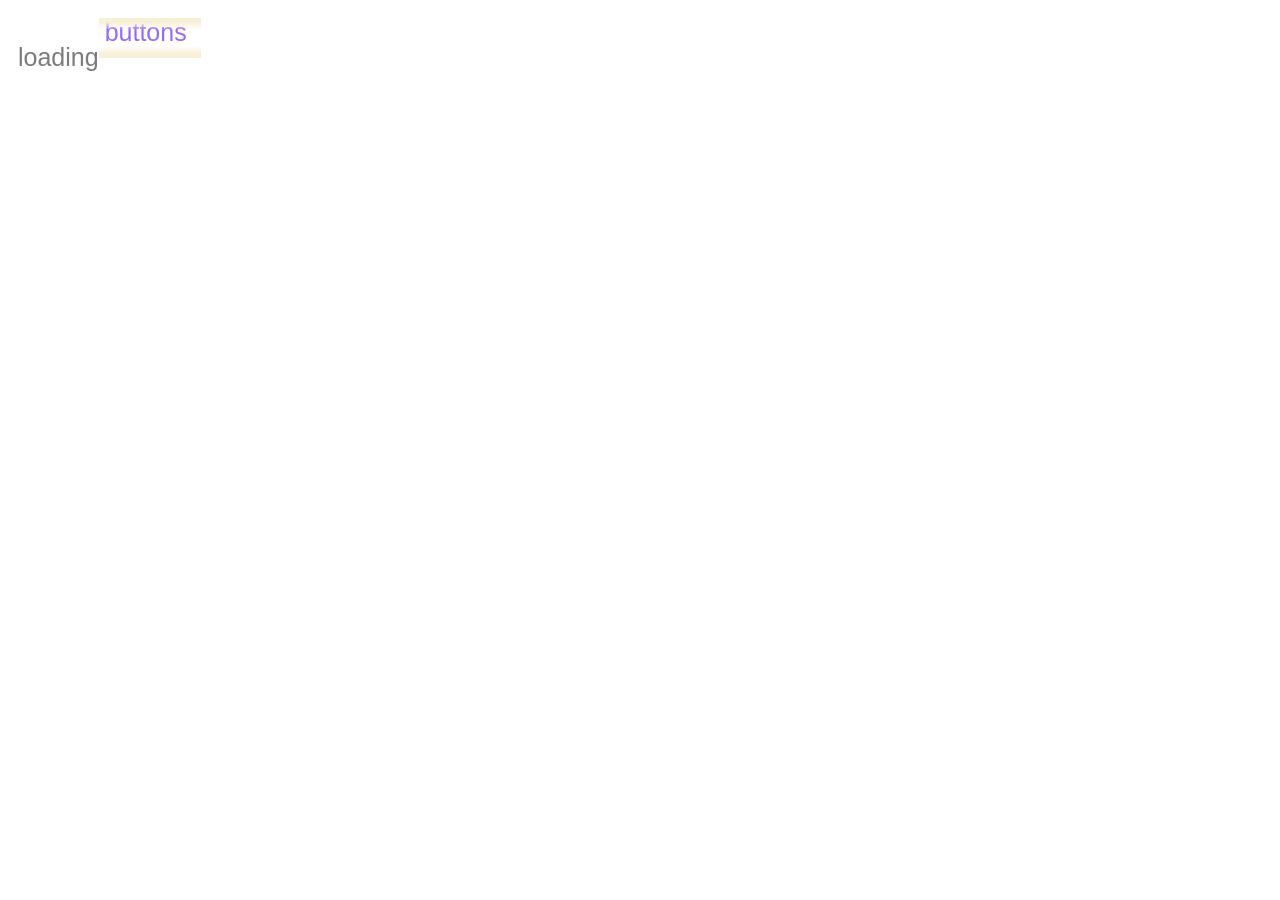
<file: loader/loader.html>
<!DOCTYPE html>
<html lang="en">
<head>
    <meta charset="UTF-8">
    <meta name="viewport" content="width=device-width, initial-scale=1.0">
    <link rel="stylesheet" href="../css/loader.css">
    <!-- favicon -->
    <link rel="icon" href="assets/logo/logo.png" type="image/png">
    <title>Loader</title>
</head>
<body>
    <div class="loader">
        <p>loading</p>
        <div class="words">
            <span class="word">buttons</span>
            <span class="word">forms</span>
            <span class="word">switches</span>
            <span class="word">cards</span>
            <span class="word">buttons</span>
        </div>
    </div>

</body>
</html>
</file>
<file: css/loader.css>
.loader {
  color: rgb(124, 124, 124);
  font-family: "Poppins", sans-serif;
  font-weight: 500;
  font-size: 25px;
  box-sizing: content-box;
  height: 40px;
  padding: 10px 10px;
  display: flex;
  border-radius: 8px;
}

.words {
  overflow: hidden;
  position: relative;
}

.words::after {
  content: "";
  position: absolute;
  inset: 0;
  background: linear-gradient(
    var(--page-bg, #f8efd7) 10%,
    transparent 30%,
    transparent 70%,
    var(--page-bg, #f8efd7) 90%
  );
  z-index: 20;
}

.word {
  display: block;
  height: 100%;
  padding-left: 6px;
  color: #956afa;
  animation: spin_4991 4s infinite;
}

@keyframes spin_4991 {
  10%  { transform: translateY(-102%); }
  25%  { transform: translateY(-100%); }
  35%  { transform: translateY(-202%); }
  50%  { transform: translateY(-200%); }
  60%  { transform: translateY(-302%); }
  75%  { transform: translateY(-300%); }
  85%  { transform: translateY(-402%); }
  100% { transform: translateY(-400%); }
}
</file>
